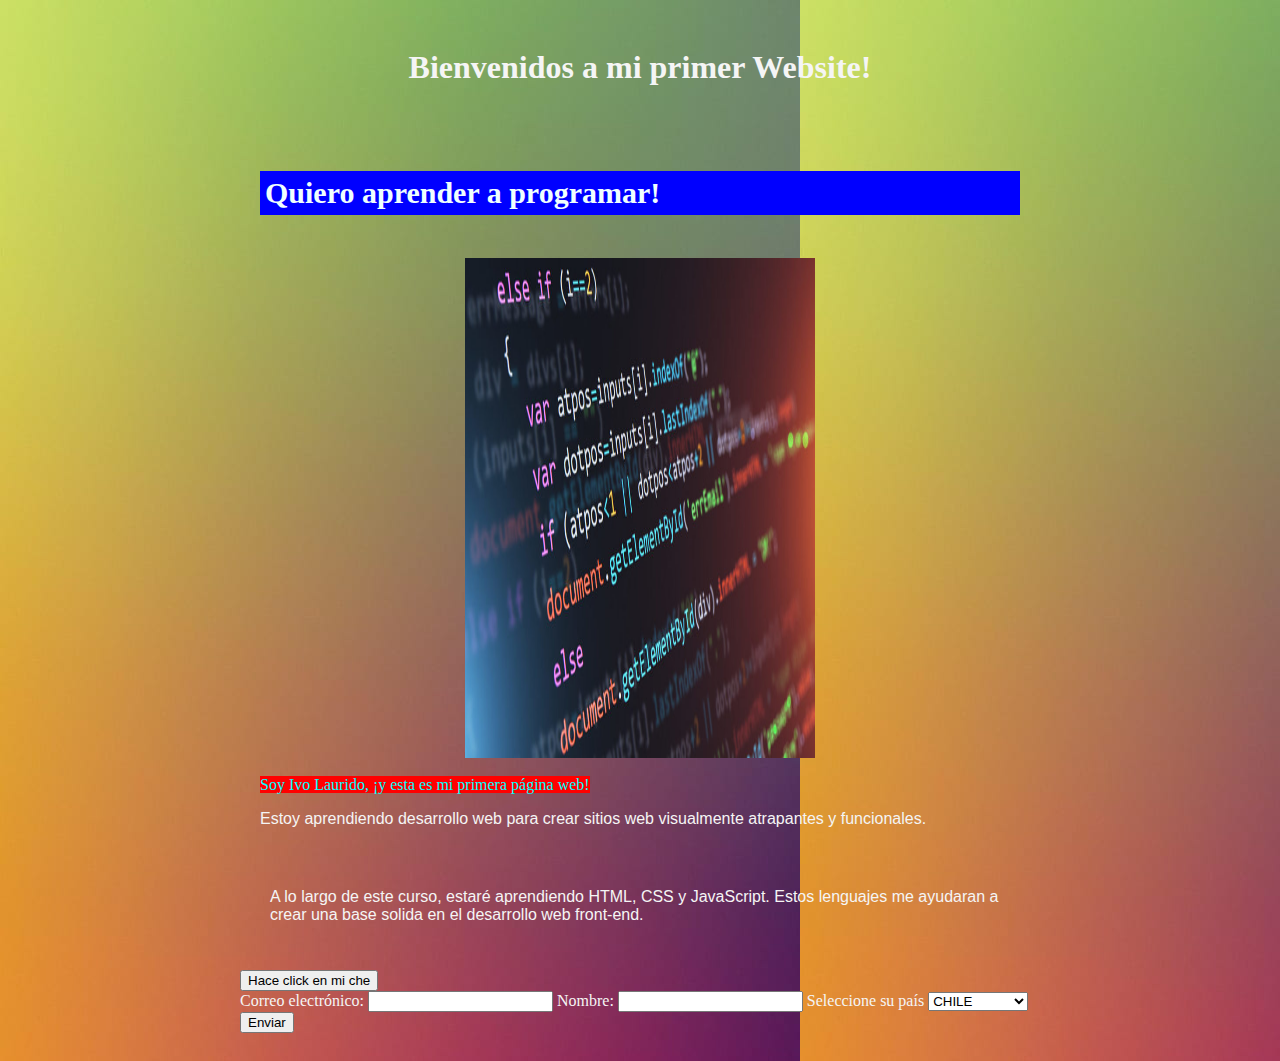
<file: index.html>
<!DOCTYPE html>
<html lang="es">
  <head>
    <meta charset="UTF-8">
    <title>Mi Primer Website</title>
    <link rel="stylesheet" type="text/css" href="styles.css">
  </head>
  <body>
    <!--Esto es un comentario-->
    <div class="container">
    <div class="mi-titulo">
    <h1>
      <p1>Bienvenidos a mi primer Website!</p1>
    </h1>
  </div>
    <br/>
    <div class="row">
      <div class="column">
    <h2>Quiero aprender a programar!</h2>
    <br />
    </h3><img src="Imagen 1.jpg" width="350" height="500" /></h3>
    <br />
    <p1 class= "mi-id"> Soy Ivo Laurido, ¡y esta es mi primera página web! </p1>
    <br />
    <p>Estoy aprendiendo desarrollo web para crear sitios web visualmente atrapantes y funcionales.</p>
    <br />
    <div class="column">
    <p>A lo largo de este curso, estaré aprendiendo HTML, CSS y JavaScript. Estos lenguajes me ayudaran a crear una base solida en el desarrollo web front-end.
    </p>
  </div>
</div>
  </div>
  <button onclick="showAlert()"> Hace click en mi che</button>
    
    <form id="myForm">

      <label for="email">Correo electrónico:</label>
      <input type="email" id="email" name="email" required>

      <label for="nombre">Nombre:</label>
      <input type="text" id="nombre" name="nombre">

      <label for="pais">Seleccione su país</label>
      <select id="pais" name="pais">
        <option value="Chile">CHILE</option>
        <option value="Brasil">BRASIL</option>
        <option value="Argentina">ARGENTINA</option>
        <option value="Bolivia">BOLIVIA</option>
      </select>
      <button type="submit">Enviar</button>
    </form>
    <script src="script.js"></script>
  </body>
</html>
</file>
<file: styles.css>
body{
   color:whitesmoke;
   text-align: left;
   background-image: url(degradado.jpg);
}

h2{
    background-color: blue;
    font-size: 30px;
    color: azure;
    padding: 5px;
}
img {
    display: block;
    margin: 0 auto;
  }
.mi-id{
    color: aqua;
    font-size: medium;
    background-color: red;
  } 
#mi-titulo{
    text-align: center;
}
p{
    font-family: 'Franklin Gothic Medium', 'Arial Narrow', Arial, sans-serif;
    font-size: medium;
}
h1{
    text-align: center;
}
.container {
    max-width: 800px;
    margin: auto;
    padding: 20px;
    border-color: black;
  }
  .row {
    display: flex;
    flex-wrap: wrap;
    margin: 10px;
  }
  
  .column {
    flex: 1;
    padding: 10px;
  }
  @media (max-width: 600px) {
    .column {
      flex: 100%;
    }
  }
</file>
